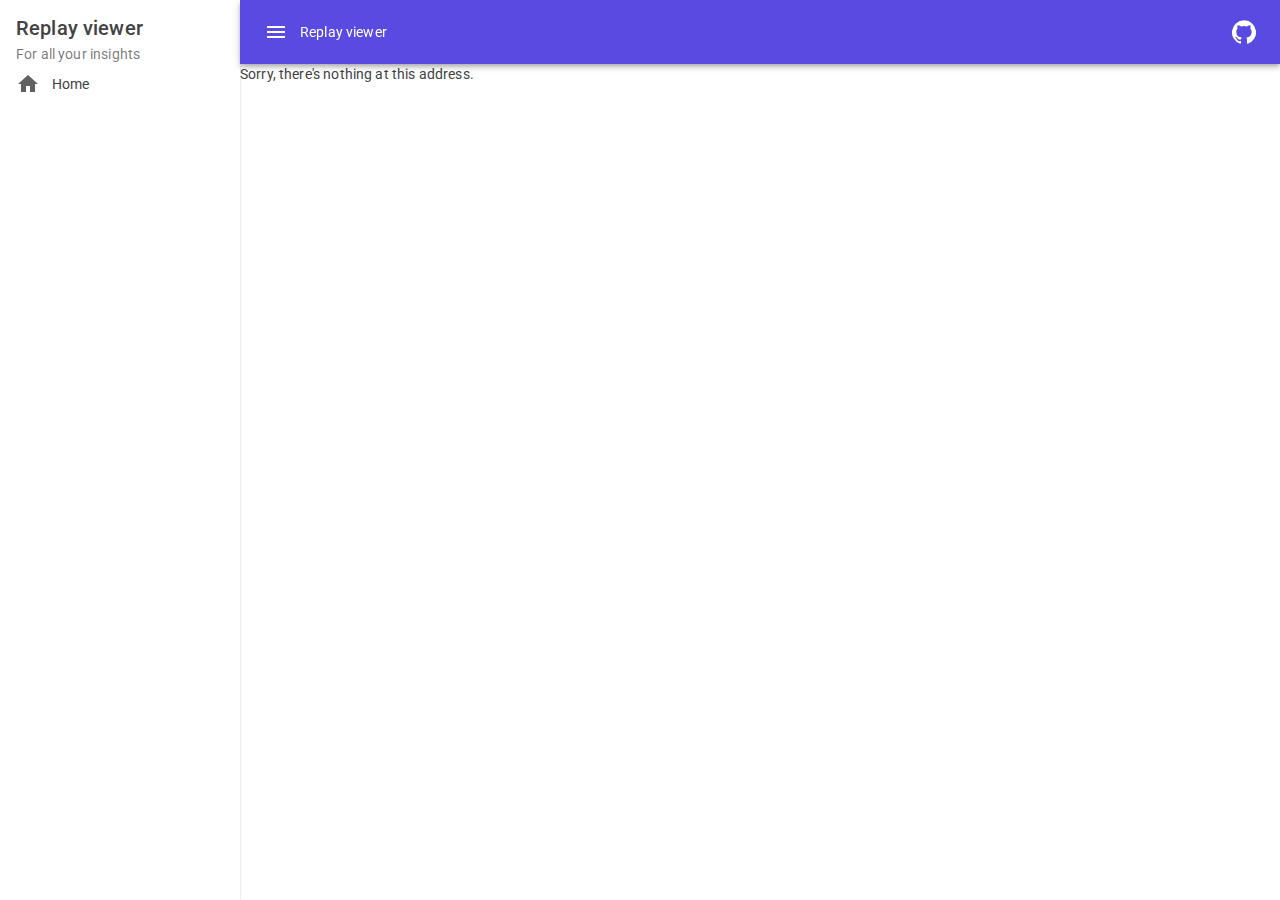
<file: FAForever.Replay.Viewer/wwwroot/index.html>
<!DOCTYPE html>
<html lang="en">

<head>
    <meta charset="utf-8" />
    <meta name="viewport" content="width=device-width, initial-scale=1.0" />
    <title>FAForever.Replay.Viewer</title>
    <base href="/" />
    <link rel="stylesheet" href="css/app.css" />
    <link rel="icon" type="image/png" href="favicon.png" />
    <link href="FAForever.Replay.Viewer.styles.css" rel="stylesheet" />
    <link href="manifest.webmanifest" rel="manifest" />
    <link rel="apple-touch-icon" sizes="512x512" href="icon-512.png" />
    <link rel="apple-touch-icon" sizes="192x192" href="icon-192.png" />

    <link href="https://fonts.googleapis.com/css?family=Roboto:300,400,500,700&display=swap" rel="stylesheet" />
    <link href="_content/MudBlazor/MudBlazor.min.css" rel="stylesheet" />
</head>

<body>
    <div id="app">
        <svg class="loading-progress">
            <circle r="40%" cx="50%" cy="50%" />
            <circle r="40%" cx="50%" cy="50%" />
        </svg>
        <div class="loading-progress-text"></div>
    </div>

    <div id="blazor-error-ui">
        An unhandled error has occurred.
        <a href="" class="reload">Reload</a>
        <a class="dismiss">🗙</a>
    </div>
    <script src="_framework/blazor.webassembly.js"></script>
    <script>navigator.serviceWorker.register('service-worker.js');</script>
    <script src="_content/MudBlazor/MudBlazor.min.js"></script>
</body>

</html>
</file>
<file: FAForever.Replay.Viewer/wwwroot/css/app.css>
html, body {
    font-family: 'Helvetica Neue', Helvetica, Arial, sans-serif;
}

h1:focus {
    outline: none;
}

a, .btn-link {
    color: #0071c1;
}

.btn-primary {
    color: #fff;
    background-color: #1b6ec2;
    border-color: #1861ac;
}

.btn:focus, .btn:active:focus, .btn-link.nav-link:focus, .form-control:focus, .form-check-input:focus {
  box-shadow: 0 0 0 0.1rem white, 0 0 0 0.25rem #258cfb;
}

.content {
    padding-top: 1.1rem;
}

.valid.modified:not([type=checkbox]) {
    outline: 1px solid #26b050;
}

.invalid {
    outline: 1px solid red;
}

.validation-message {
    color: red;
}

#blazor-error-ui {
    background: lightyellow;
    bottom: 0;
    box-shadow: 0 -1px 2px rgba(0, 0, 0, 0.2);
    display: none;
    left: 0;
    padding: 0.6rem 1.25rem 0.7rem 1.25rem;
    position: fixed;
    width: 100%;
    z-index: 1000;
}

    #blazor-error-ui .dismiss {
        cursor: pointer;
        position: absolute;
        right: 0.75rem;
        top: 0.5rem;
    }

.blazor-error-boundary {
    background: url([data-uri]) no-repeat 1rem/1.8rem, #b32121;
    padding: 1rem 1rem 1rem 3.7rem;
    color: white;
}

    .blazor-error-boundary::after {
        content: "An error has occurred."
    }

.loading-progress {
    position: relative;
    display: block;
    width: 8rem;
    height: 8rem;
    margin: 20vh auto 1rem auto;
}

    .loading-progress circle {
        fill: none;
        stroke: #e0e0e0;
        stroke-width: 0.6rem;
        transform-origin: 50% 50%;
        transform: rotate(-90deg);
    }

        .loading-progress circle:last-child {
            stroke: #1b6ec2;
            stroke-dasharray: calc(3.141 * var(--blazor-load-percentage, 0%) * 0.8), 500%;
            transition: stroke-dasharray 0.05s ease-in-out;
        }

.loading-progress-text {
    position: absolute;
    text-align: center;
    font-weight: bold;
    inset: calc(20vh + 3.25rem) 0 auto 0.2rem;
}

    .loading-progress-text:after {
        content: var(--blazor-load-percentage-text, "Loading");
    }

code {
    color: #c02d76;
}
</file>
